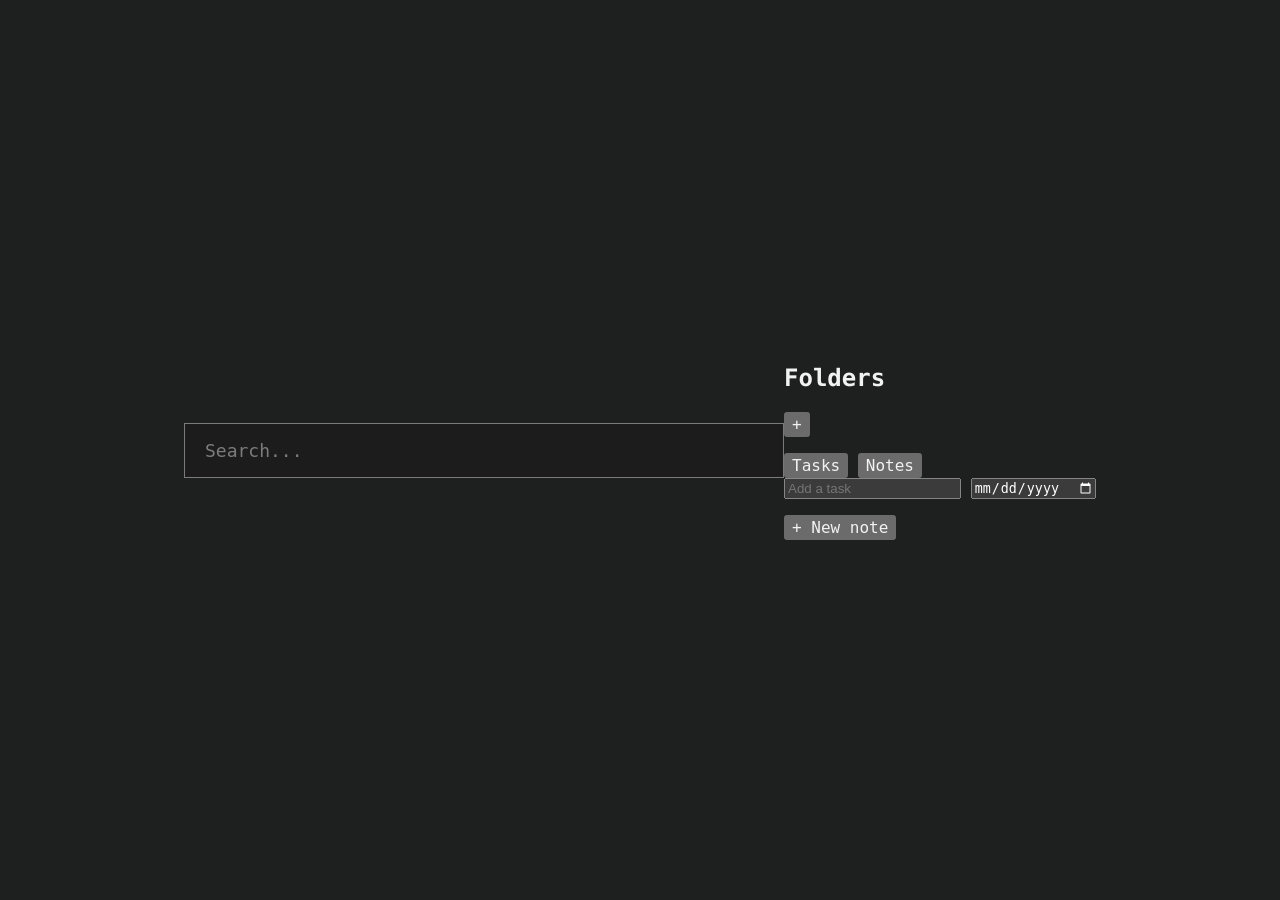
<file: home.html>
<!DOCTYPE html>
<html lang="en">
<head>
    <meta charset="UTF-8">
    <meta name="viewport" content="width=device-width, initial-scale=1.0">
    <meta name="color-scheme" content="dark">
    <title>Home</title>
    <link rel="stylesheet" href="style.css">
</head>
<body>
    <main class="stage">
        <form class="search-container" action="https://www.google.com/search" method="get" role="search">
            <input type="search" id="search" name="q" placeholder="Search..." aria-label="Search"
                   autocomplete="on" spellcheck="false" required autofocus>
        </form>

        <!-- notes and todo/task list -->
        <section id="workspace" class="workspace" data-view="tasks" aria-label="Tasks and notes" aria-hidden="true" inert>
            <div class="app">
                <!-- folder management -->
                <nav class="side" aria-label="Folders">
                    <div class="side-head">
                        <h2>Folders</h2>
                        <button id="add-folder" class="icon-btn" type="button" aria-label="Add folder">+</button>
                    </div>
                    <input id="folder-input" class="folder-input" hidden maxlength="24" autocomplete="off"
                           placeholder="New folder" aria-label="New folder name">
                    <ul id="tree" class="tree"></ul>
                </nav>

                <section class="main">
                    <header class="main-head">
                        <div class="tabs" role="tablist">
                            <button class="tab" role="tab" type="button" data-view="tasks" aria-controls="view-tasks">Tasks</button>
                            <button class="tab" role="tab" type="button" data-view="notes" aria-controls="view-notes">Notes</button>
                        </div>
                        <span id="crumb" class="crumb"></span>
                    </header>
                    <div class="views">
                        <!-- tasks -->
                        <div id="view-tasks" class="view" role="tabpanel">
                            <form id="task-form" class="add-bar" autocomplete="off">
                                <input id="task-input" type="text" maxlength="200" placeholder="Add a task" aria-label="New task">
                                <input id="task-due" type="date" aria-label="Deadline">
                            </form>
                            <!-- <p id="task-empty" class="empty">Nothing to do in this folder.</p> -->
                            <ul id="task-list" class="items tasks"></ul>
                            <button id="show-done" class="show-done" type="button" hidden></button>
                        </div>
                        <!-- notes -->
                        <div id="view-notes" class="view" role="tabpanel">
                            <button id="add-note" class="add-row" type="button">+ New note</button>
                            <!-- <p id="note-empty" class="empty">No notes in this folder yet.</p> -->
                            <ul id="note-list" class="items notes"></ul>
                        </div>
                    </div>
                </section>
            </div>
        </section>
    </main>

    <script src="script.js"></script>
</body>
</html>
</file>
<file: style.css>
:root {
    --bg: #1E2020;
    --surface-hover: rgba(255, 255, 255, 0.07);
    --border: #2e2e2e;
    --border-focus: #7a7a7a;
    --text: #f2f2f2;
    --muted: #7c7c7c;
    --font: "Iosevka Nerd Font Mono", ui-monospace, "SF Mono", monospace;
    --box-h: 55px;
}

*, *::before, *::after { box-sizing: border-box; }
html { text-rendering: geometricPrecision; }

body {
    margin: 0;
    height: 100dvh;
    overflow: hidden;
    background: var(--bg);
    color: var(--text);
    font-family: var(--font);
}

button { font: inherit; color: inherit; cursor: pointer; }

/* search bar */
.stage {
    height: 100dvh;
    display: flex;
    align-items: center;
    justify-content: center;
    padding: 0 16px;
}

.search-container {
    position: relative;
    z-index: 20;
    width: min(600px, 100%);
}
.search-wrap { position: relative; }

#search {
    width: 100%;
    height: var(--box-h);
    padding: 0 48px 0 20px;
    font-family: inherit;
    font-size: 18px;
    color: var(--text);
    background: #1c1c1c;
    border: 1px solid var(--border);
    border-radius: 0;
    outline: none;
    appearance: none;
    -webkit-appearance: none;
    caret-color: transparent;
    transition: border-color 0.15s ease;
}
#search::placeholder { color: var(--muted); }
#search::-webkit-search-cancel-button { -webkit-appearance: none; }
#search:focus { border-color: var(--border-focus); caret-color: var(--text); }

.search-clear {
    position: absolute;
    z-index: 2;
    top: 50%;
    right: 12px;
    transform: translateY(-50%);
    border: 0;
    background: transparent;
    color: var(--muted);
    font-size: 22px;
    padding: 2px 6px;
}
.search-clear:hover { color: var(--text); }

/* suggestions */
.suggestions {
    position: absolute;
    z-index: 30;
    top: calc(100% + 6px);
    left: 0;
    right: 0;
    max-height: min(360px, 55dvh);
    overflow: auto;
    padding: 5px;
    background: #191919;
    border: 1px solid var(--border);
    box-shadow: 0 16px 40px rgba(0, 0, 0, .28);
}
.suggestions[hidden], .search-clear[hidden] { display: none !important; }

.suggestion {
    display: flex;
    align-items: center;
    gap: 12px;
    width: 100%;
    padding: 11px 12px;
    border: 0;
    background: transparent;
    color: var(--text);
    text-align: left;
    font: inherit;
    font-size: 14px;
}
.suggestion:hover, .suggestion.selected { background: var(--surface-hover); }
.suggestion-icon { width: 18px; color: var(--muted); text-align: center; flex: none; }
.suggestion-text { min-width: 0; flex: 1; overflow: hidden; text-overflow: ellipsis; white-space: nowrap; }
</file>
